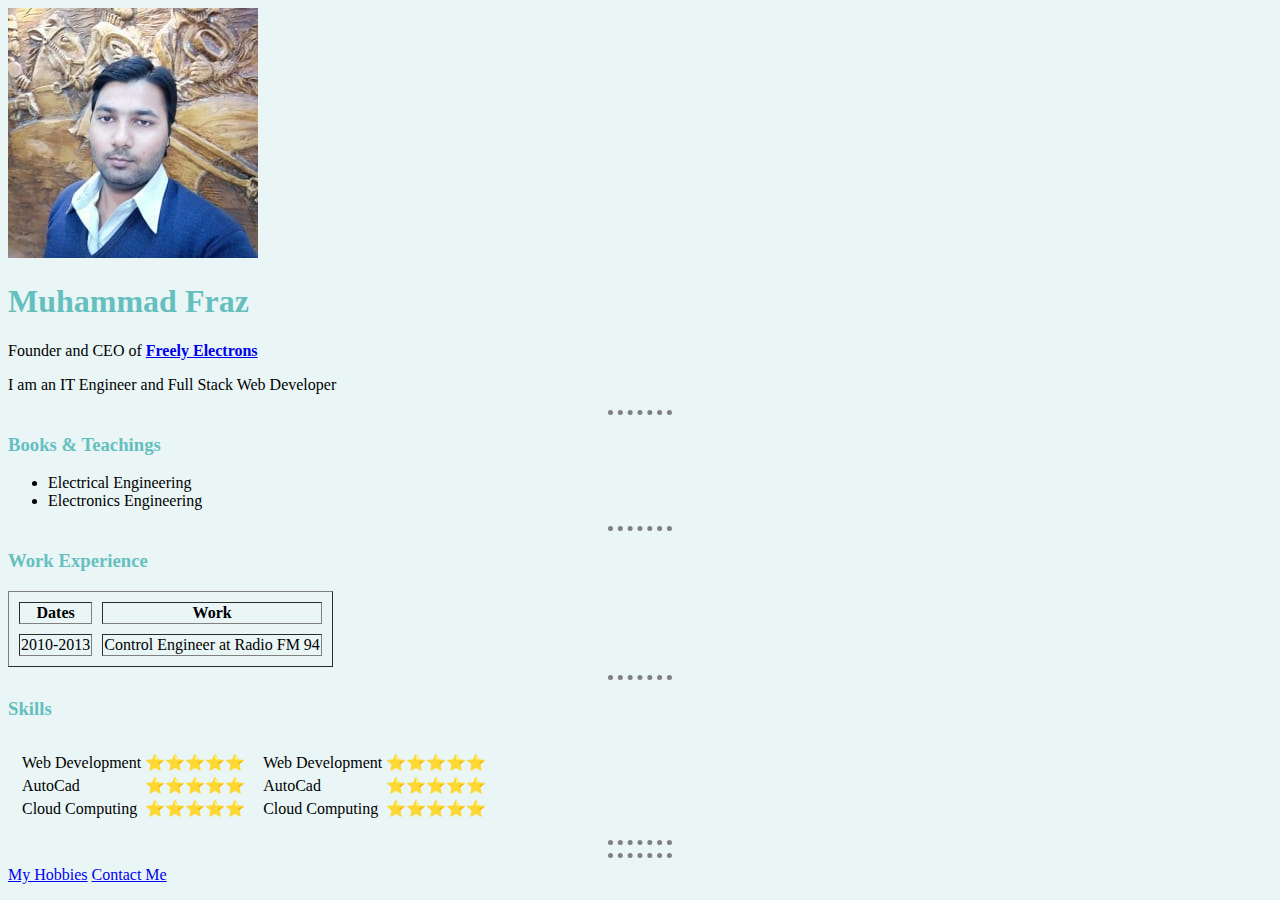
<file: index.html>
<!DOCTYPE html>
<html>
<head>
	<meta charset="utf-8">
	<meta name="viewport" content="width=device-width, initial-scale=1">
	<title>M Fraz Personal Site</title>
	<link rel="stylesheet" type="text/css" href="styles.css">
</head>
<body>
	<!--<table cellspacing="20">
		<tr>
			<td><img src="mfraz.jpg" alt="Muhammad Fraz Profile Picture"></td>
			<td><h1>Muhammad Fraz</h1>
<p>Founder and CEO of <strong><a href="https://freelyelectrons.blogspot.com/"> Freely Electrons</a></strong></p>
<p>I am an IT Engineer and Full Stack Web Developer</p></td>
		</tr>
	</table>
-->
<img src="mfraz.jpg" alt="Muhammad Fraz Profile Picture">
<h1>Muhammad Fraz</h1>
<p>Founder and CEO of <strong><a href="https://freelyelectrons.blogspot.com/"> Freely Electrons</a></strong></p>
<p>I am an IT Engineer and Full Stack Web Developer</p>
<hr>
<h3>Books & Teachings</h3>
<ul>
	<li>Electrical Engineering</li>
	<li>Electronics Engineering</li>
</ul>
<hr>
<h3>Work Experience</h3>
<table border="1", cellspacing="10">
	<thead>
		<tr>
			<th>Dates</th>
			<th>Work</th>
		</tr>
	</thead>
	<tbody>
		
	</tbody>
	<tfoot>
		
	</tfoot>
	<tr>
		<td>2010-2013</td>
		<td>Control Engineer at Radio FM 94</td>
	</tr>
</table>
<hr>
<h3>Skills</h3>
<table cellspacing="10">
	<tr>
		<td>
			<table>
	<tr>
		<td>Web Development</td>
		<td>⭐⭐⭐⭐⭐</td>
	</tr>
		<tr>
		<td>AutoCad</td>
		<td>⭐⭐⭐⭐⭐</td>
	</tr>
		<tr>
		<td>Cloud Computing</td>
		<td>⭐⭐⭐⭐⭐</td>
	</tr>
</table>
		</td>
		<td>
			<table>
	<tr>
		<td>Web Development</td>
		<td>⭐⭐⭐⭐⭐</td>
	</tr>
		<tr>
		<td>AutoCad</td>
		<td>⭐⭐⭐⭐⭐</td>
	</tr>
		<tr>
		<td>Cloud Computing</td>
		<td>⭐⭐⭐⭐⭐</td>
	</tr>
</table>
		</td>
	</tr>
</table>
<hr>
<!--<table>
	<tr>
		<td>Web Development</td>
		<td>⭐⭐⭐⭐⭐⭐</td>
	</tr>
		<tr>
		<td>AutoCad</td>
		<td>⭐⭐⭐⭐⭐⭐</td>
	</tr>
		<tr>
		<td>Cloud Computing</td>
		<td>⭐⭐⭐⭐⭐⭐</td>
	</tr>
</table>
		</td>
	</tr>
</table>
-->




<hr>
<a href="hobbies.html">My Hobbies</a>
<a href="contact-me.html">Contact Me</a>
</body>
</html>
</file>
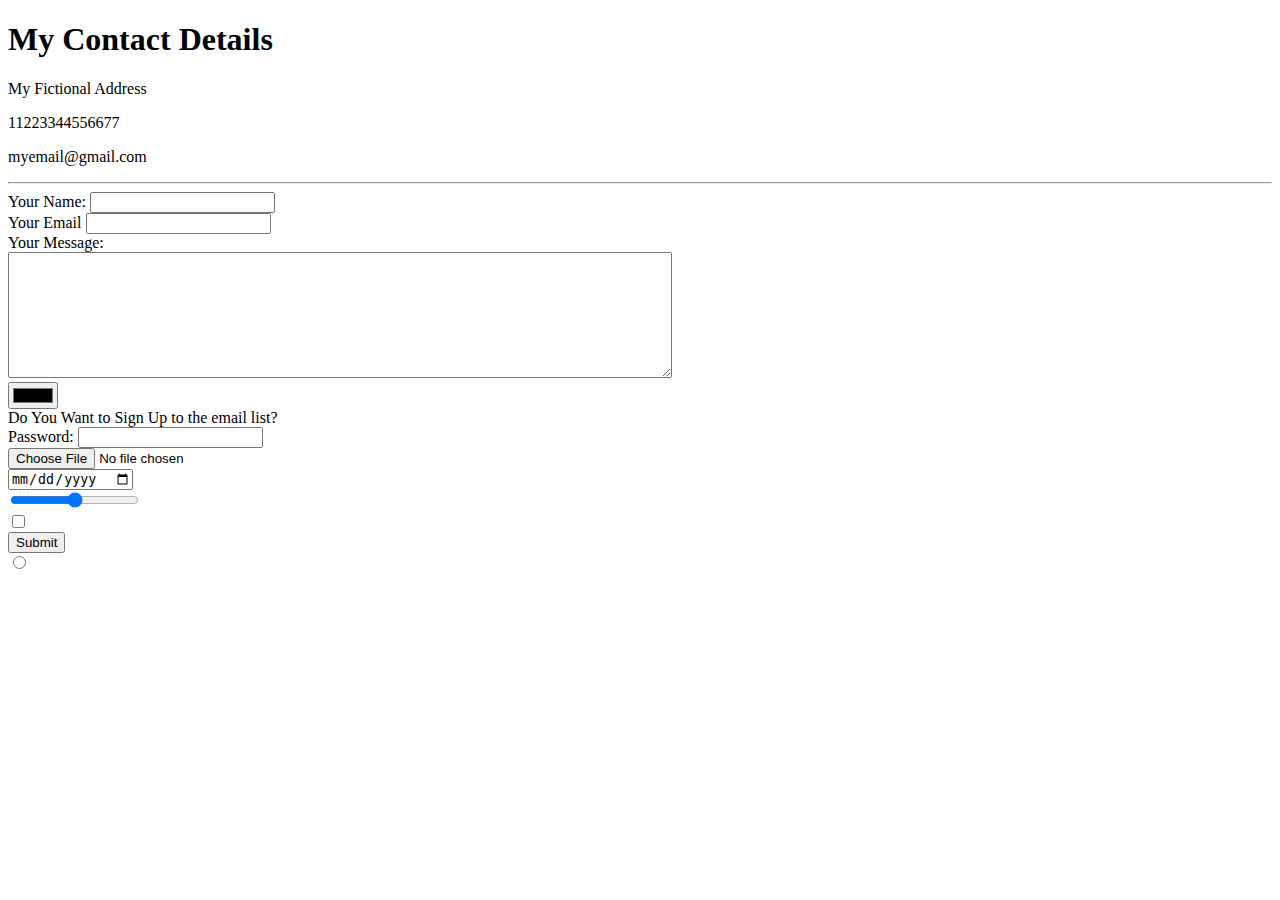
<file: contact-me.html>
<!DOCTYPE html>
<html>
<head>
	<meta charset="utf-8">
	<meta name="viewport" content="width=device-width, initial-scale=1">
	<title>Contact Me</title>
</head>
<body>
	<h1>My Contact Details</h1>
	<p>My Fictional Address</p>
	<p>11223344556677</p>
	<p>myemail@gmail.com</p>
	<hr>
	<form action="mailto:info@gmail.com" method="post" enctype="text/plain">
		<label>Your Name:</label>
		<input type="text" name="yourName" value=""><br>
		<label>Your Email</label>
		<input type="email" name="yourEmail" value=""><br>
		<label>Your Message:</label><br>
		<textarea name="yourMessage" rows="8" cols="80"></textarea><br>
		<input type="color" name="" value=""><br>
		<label>Do You Want to Sign Up to the email list?</label><br>
		<label>Password:</label>
		<input type="password" name="" value=""><br>
		<input type="file" name="" value=""><br>
		<input type="date" name="" value=""><br>
		<input type="range" name="" value=""><br>
		<input type="checkbox" name="" value=""><br>
		<input type="submit" name=""><br>
		<input type="radio" name="" value="">
	</form>
</body>
</html>
</file>
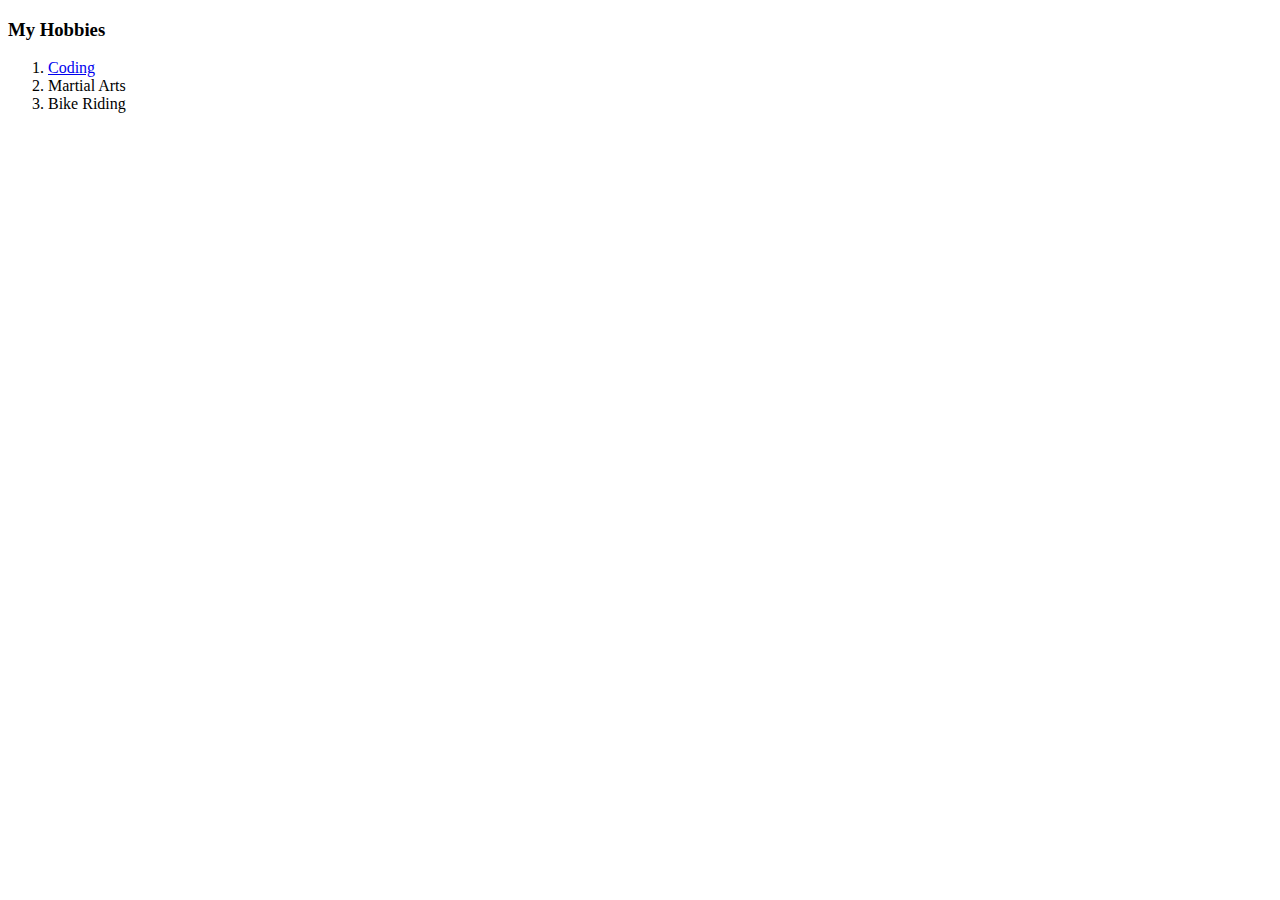
<file: hobbies.html>
<!DOCTYPE html>
<html>
<head>
	<meta charset="utf-8">
	<meta name="viewport" content="width=device-width, initial-scale=1">
	<title>Hobbies</title>
</head>
<body>
	<h3>My Hobbies</h3>
	<ol>
		<li><a href="https://www.appbrewery.co/p/web-development-course-resources">Coding</a></li>
		<li>Martial Arts</li>
		<li>Bike Riding</li>
	</ol>
</body>
</html>
</file>
<file: styles.css>
body {
	background-color: #EAF6F6;
}

h1 {
	color: #66BFBF;

}

h3 {
	color: #66BFBF;

}

hr {
	border-style: none;
	border-top-style: dotted;
	border-color: grey;
	border-width: 5px;
	height: 0px;
	width: 5%;
}
</file>
